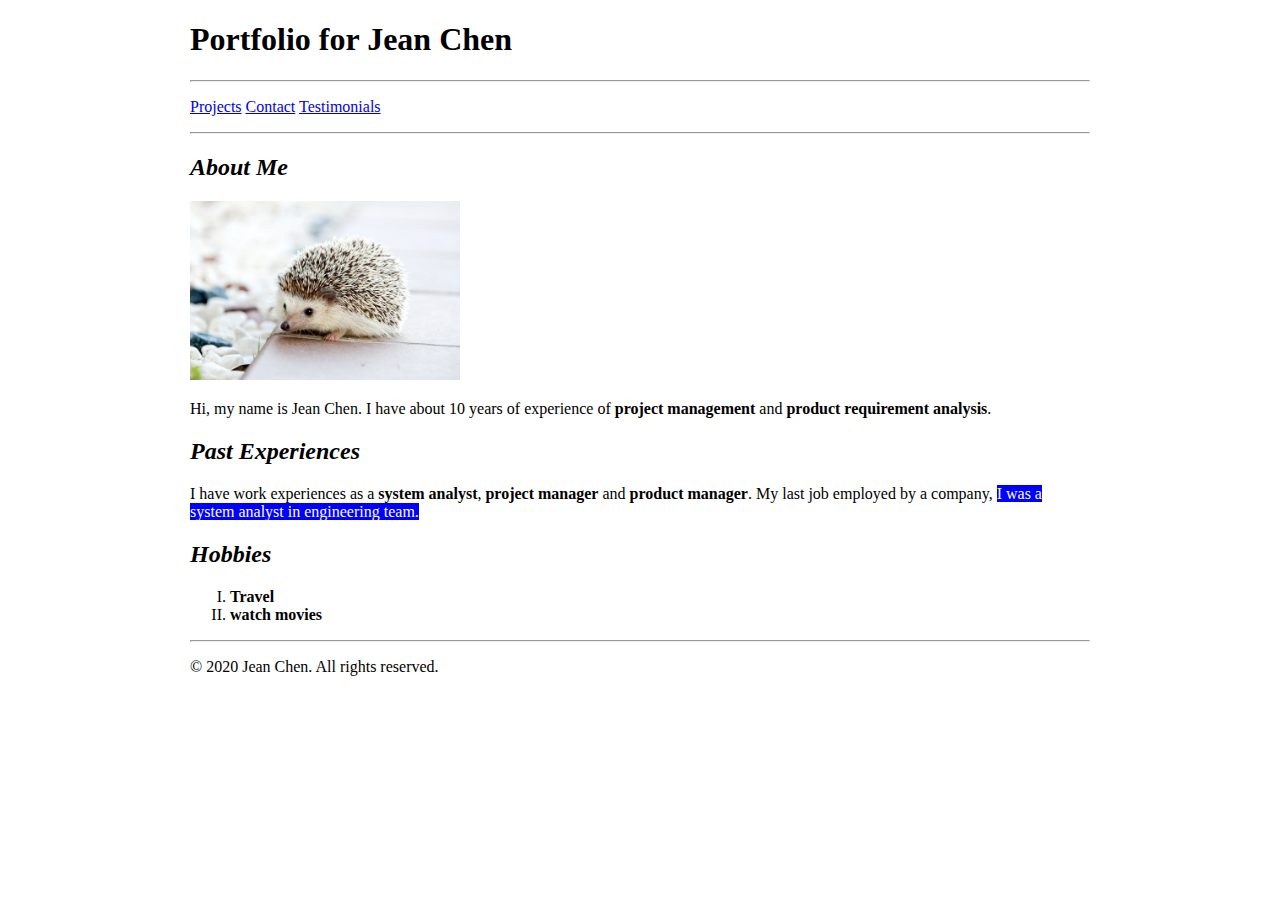
<file: portfolio/index.html>
<!DOCTYPE html> 
<!--
    Name: Jean Chen
    Date Created: 2020/01/21 
    Most recent revision: v1
-->
<html> 
<head> 
    <title>Jean Chen's Portfolio</title>	
</head> 

<body style="width: 900px; margin: auto;">
    <header>
        <h1>Portfolio for Jean Chen</h1>
    </header>
    
    <!-- We need to add links to projects.html, contact.html, and testimonials.html -->
    <nav>
        <hr />
            <p>
                <a href="projects.html">Projects</a>
                <a href="contact.html">Contact</a>
                <a href="testimonials.html">Testimonials</a>
            </p>
        <hr />
    </nav>
    
    <section>
        <article>
            <h2><em>About Me</em></h2> 
            <img src="images/hedgehog.jpg" width="30%" alt="Portrait of Jean Chen" />
            <p>Hi, my name is Jean Chen. I have about 10 years of experience of <strong>project management</strong> and <strong>product requirement analysis</strong>.</p> 
        </article>
        <article>
            <h2><em>Past Experiences</em></h2> 
            <p>I have work experiences as a <strong>system analyst</strong>, <strong>project manager</strong> and <strong>product manager</strong>. My last job employed by a company, <span style="background-color:blue; color:white;">I was a system analyst in engineering team.</span></p> 
        </article>
        <article>
            <h2><em>Hobbies</em></h2> 
            <p>
                <ol type="I">
                    <li><strong>Travel</strong></li>
                    <li><strong>watch movies</strong></li>
                </ol>
            </p> 
        </article>
    </section>

    <footer>
        <hr />
        <p>&copy; 2020 Jean Chen. All rights reserved.</p>
    </footer>

</body> 
</html>
</file>
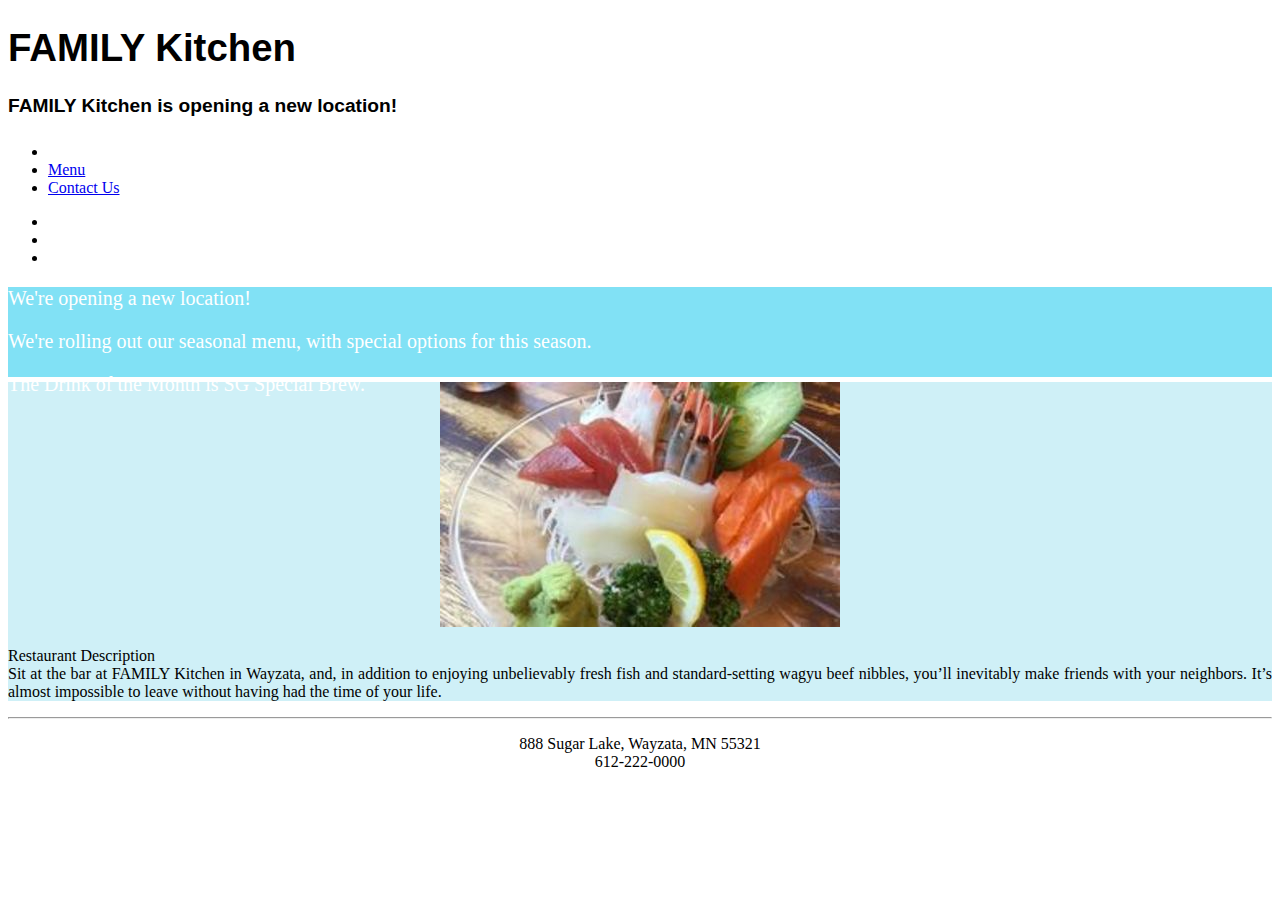
<file: restaurant/index.html>
<!DOCTYPE html> 
<!--
    Name: Jean Chen
    Date Created: 2020/01/21 
    Most recent revision: v1
-->
<html lang="en">
	<head>
		<meta charset="utf-8">
        <meta name="viewport" content="width=device-width, initial-scale=1, shrink-to-fit=no">
		<title>Home Page</title>
		
		<link rel="stylesheet" href="https://stackpath.bootstrapcdn.com/bootstrap/4.1.3/css/bootstrap.min.css" integrity="sha384-MCw98/SFnGE8fJT3GXwEOngsV7Zt27NXFoaoApmYm81iuXoPkFOJwJ8ERdknLPMO" crossorigin="anonymous"> 
		<link rel="stylesheet" href="https://use.fontawesome.com/releases/v5.7.0/css/all.css" integrity="sha384-lZN37f5QGtY3VHgisS14W3ExzMWZxybE1SJSEsQp9S+oqd12jhcu+A56Ebc1zFSJ" crossorigin="anonymous"> <!-- for Home icon -->
		<link rel="stylesheet" type="text/css" href="css/restaurantStyles.css" />
	</head>

	<body>
		<div class="container">		
			<header class="jumbotron pt-8 pb-5 bg-info">
				<h1 class="text-white">FAMILY Kitchen</h1>
				<h4 class="font-italic text-right text-warning">FAMILY Kitchen is opening a new location!</h4>
			</header>
			
			<nav>
				<ul class="nav nav-tabs mb-2">
					<li class="nav-item">
						<a class="nav-link active" href="" alt="home page"><i class="fas fa-home"></i></a>
					</li>
					<li class="nav-item">
						<a class="nav-link" href="menu.html" alt="menu">Menu</a>
					</li>
					<li class="nav-item">
						<a class="nav-link" href="contact-us.html" alt="contact us">Contact Us</a>
					</li>
				</ul>
    		</nav>
    		
			<div id="carousels" class="carousel slide" data-ride="carousel">
				<ul class="carousel-indicators">
					<li data-target="#carousels" data-slide-to="0" class="active"></li>
					<li data-target="#carousels" data-slide-to="1"></li>
					<li data-target="#carousels" data-slide-to="2"></li>
			  	</ul>
			  	<div class="carousel-inner">
					<div class="carousel-item active">
				  		<div class="carousel-caption">
        					<p>We're opening a new location!</p>
      					</div>
					</div>
					<div class="carousel-item">
				  		<div class="carousel-caption">
         					<p>We're rolling out our seasonal menu, with special options for this season.</p>
      					</div>
					</div>
					<div class="carousel-item">
				  		<div class="carousel-caption">
         					<p>The Drink of the Month is SG Special Brew.</p>
      					</div>
					</div>
			  	</div>
			  	<a class="carousel-control-prev" href="#carousels" data-slide="prev">
					<span class="carousel-control-prev-icon"></span>
			  	</a>
			  	<a class="carousel-control-next" href="#carousels" data-slide="next">
					<span class="carousel-control-next-icon"></span>
			  	</a>
			</div>

			<div style="background-color: #CFF0F7; text-align: center; margin-top: 5px;">
				<div class="row justify-content-center">
					<div class="col-lg-4 col-md-6 col-xm-12">
						<img src="images/home-page.jpg" class="img-fluid rounded mx-auto d-block " alt="picure of the restaurant"/>
					</div>
				</div>
				<div class="row justify-content-center" style="margin-top: 10px;">
					<div class="col-lg-4 col-md-6 col-xm-12">
						<p style="text-align: justify;"><span style="float:left">Restaurant Description</span><br>
						Sit at the bar at FAMILY Kitchen in Wayzata, and, in addition to enjoying unbelievably fresh fish and standard-setting wagyu beef nibbles, you’ll inevitably make friends with your neighbors. It’s almost impossible to leave without having had the time of your life.
						</p>
					</div>
				</div>
			</div>
		
			<hr />
			<footer>
				<p>888 Sugar Lake, Wayzata, MN 55321<br>612-222-0000</p>
			</footer>
		</div>
		
		<script src="https://code.jquery.com/jquery-3.3.1.slim.min.js" integrity="sha384-q8i/X+965DzO0rT7abK41JStQIAqVgRVzpbzo5smXKp4YfRvH+8abtTE1Pi6jizo" crossorigin="anonymous"></script>
        <script src="https://cdnjs.cloudflare.com/ajax/libs/popper.js/1.14.3/umd/popper.min.js" integrity="sha384-ZMP7rVo3mIykV+2+9J3UJ46jBk0WLaUAdn689aCwoqbBJiSnjAK/l8WvCWPIPm49" crossorigin="anonymous"></script>
        <script src="https://stackpath.bootstrapcdn.com/bootstrap/4.1.3/js/bootstrap.min.js" integrity="sha384-ChfqqxuZUCnJSK3+MXmPNIyE6ZbWh2IMqE241rYiqJxyMiZ6OW/JmZQ5stwEULTy" crossorigin="anonymous"></script>
	</body>
</html>
</file>
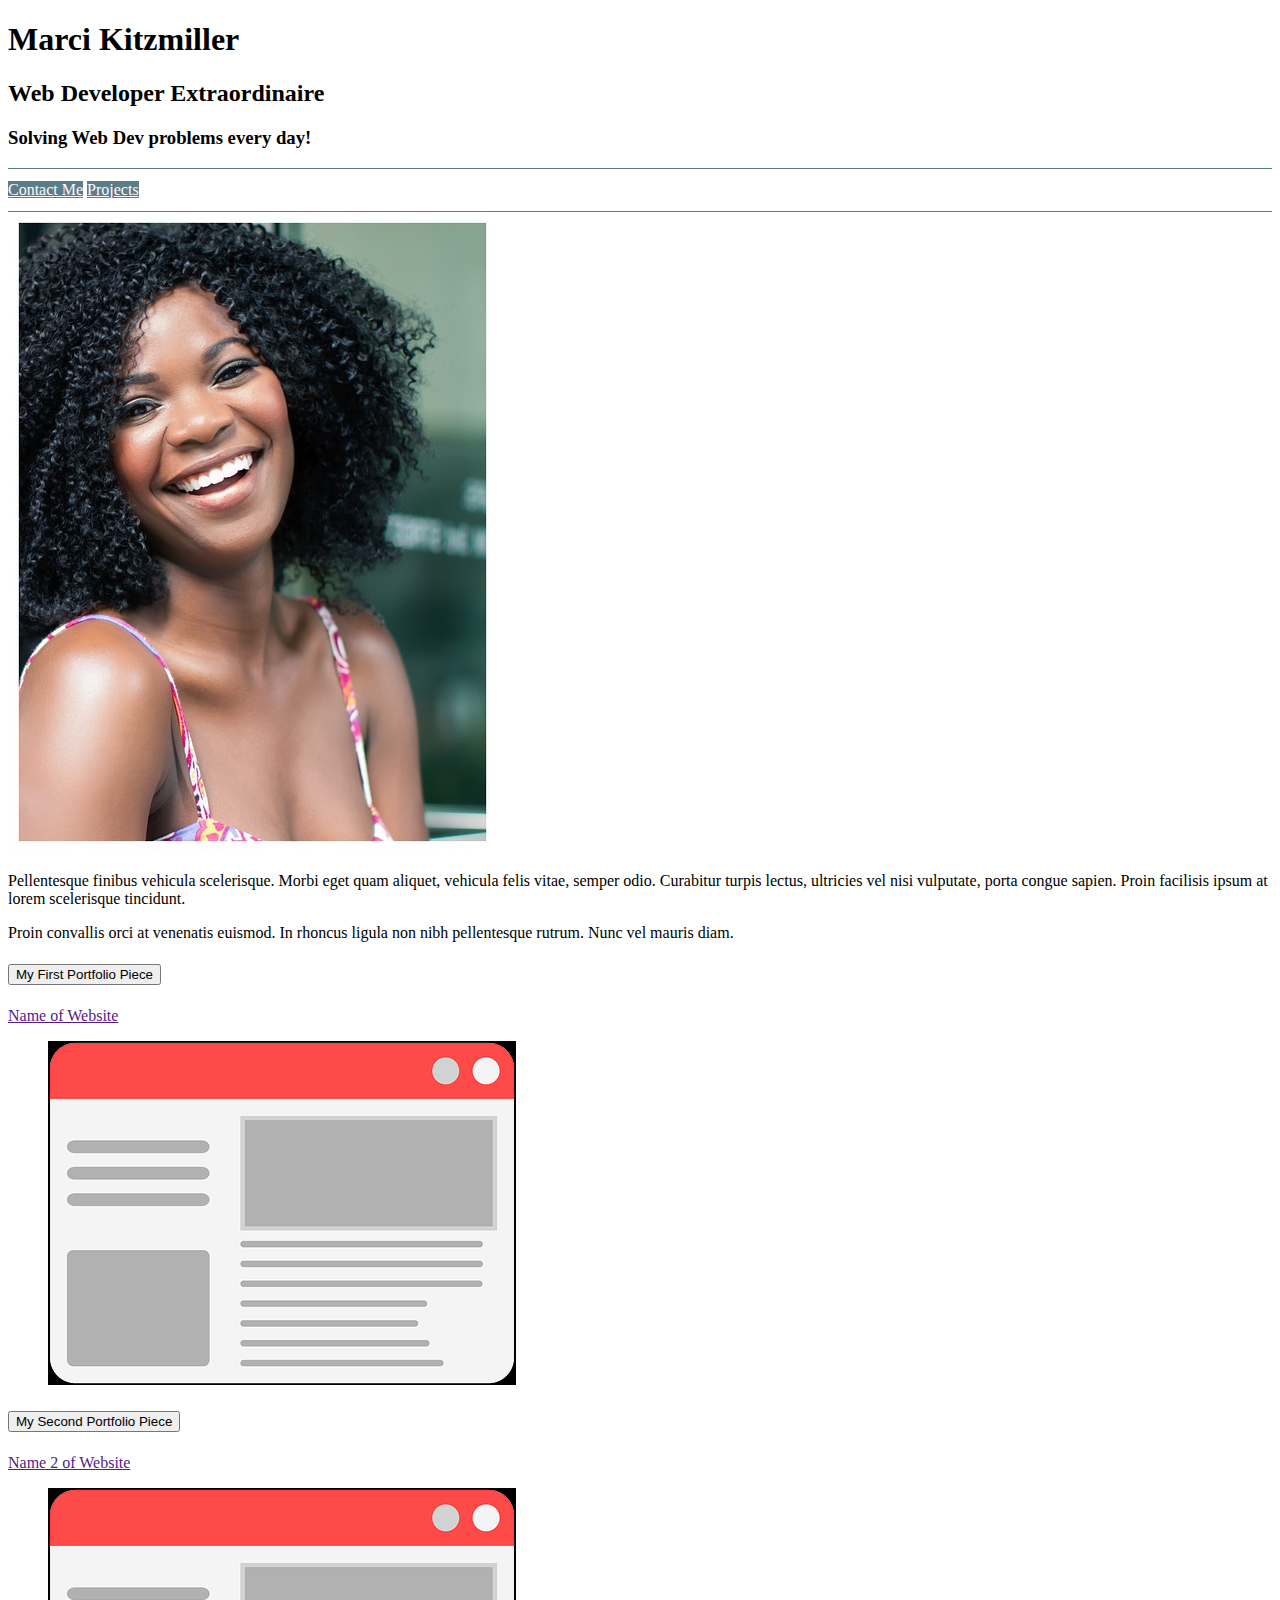
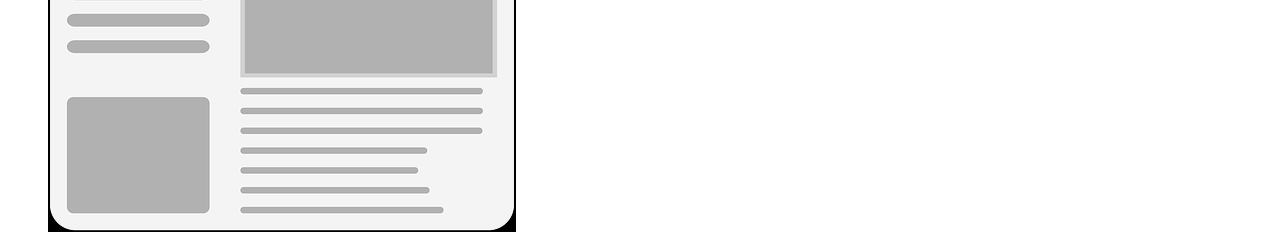
<file: code-along/bootstrap-examples.html>
<!DOCTYPE html>
<html lang="en">
	<head>
        <meta charset="utf-8">
        <meta name="viewport" content="width=device-width, initial-scale=1, shrink-to-fit=no">
        
		<title>Bootstrap Sample Page</title>
        
        <!-- Bootstrap CDN copied from https://getbootstrap.com/docs/4.1/getting-started/introduction/ -->
        <link rel="stylesheet" href="https://stackpath.bootstrapcdn.com/bootstrap/4.1.3/css/bootstrap.min.css" integrity="sha384-MCw98/SFnGE8fJT3GXwEOngsV7Zt27NXFoaoApmYm81iuXoPkFOJwJ8ERdknLPMO" crossorigin="anonymous"> 
<style>
    nav {
        border-top: thin #5b7d87 solid;
        border-bottom: thin #5b7d87 solid;
        padding-top: 12px;
        padding-bottom: 12px;
    }    
    
    nav .btn {
        background-color: #5b7d87;
        color: #fef9ff; 
    }
    
    nav .btn:hover {
        font-weight: bold;
    }    

</style>
	</head>
	<body>
        <div class="container"> <!-- All page content should be inside this .container div -->
            <header class="jumbotron">
                <h1>Marci Kitzmiller</h1>
                <h2 class="font-italic">Web Developer Extraordinaire</h2>
                <h3 class="text-right mt-5">Solving Web Dev problems every day!</h3>
            </header>
            
            <nav>
                <a class="btn badge-pill" href="">Contact Me</a>
                <a class="btn badge-pill" href="">Projects</a>
            </nav>

            
            <div class="row">
                <div class="col-lg-3 col-md">
                    <!-- div for picture -->
                    <img src="images/smile-2072907_640.jpg" alt="Photo of  Marci Kitzmiller" class="img-fluid" />
                </div>
                
                <div class="col-lg-9 col-md">
                    <!-- div for text -->
                    <p>Pellentesque finibus vehicula scelerisque. Morbi eget quam aliquet, vehicula felis vitae, semper odio. Curabitur turpis lectus, ultricies vel nisi vulputate, porta congue sapien. Proin facilisis ipsum at lorem scelerisque tincidunt.</p>
                    <p>Proin convallis orci at venenatis euismod. In rhoncus ligula non nibh pellentesque rutrum. Nunc vel mauris diam.</p>
                </div>
            </div> <!-- End of .row div -->
            
            <div class="accordion" id="accordionExample">
				<div class="card">
					<div class="card-header" id="portfolio01">
						<h5 class="mb-0">
							<button class="btn btn-link" type="button" data-toggle="collapse" data-target="#collapseOne" aria-expanded="false" aria-controls="collapseOne">
								My First Portfolio Piece
							</button>
						</h5>
					</div>
					<div id="collapseOne" class="collapse" aria-labelledby="headingOne" data-parent="#accordionExample">
					  <div class="card-body">
						<p><a href="" target="_blank">Name of Website</a></p>
						<figure><img src="images/website-1778529_640.png" alt="Screenshot of home page" /></figure>
					  </div>
					</div>
					
					
					<div class="card-header" id="portfolio02">
						<h5 class="mb-0">
							<button class="btn btn-link" type="button" data-toggle="collapse" data-target="#collapseTwo" aria-expanded="false" aria-controls="collapseTwo">
								My Second Portfolio Piece
							</button>
						</h5>
					</div>
					<div id="collapseTwo" class="collapse" aria-labelledby="headingOne" data-parent="#accordionExample">
					  <div class="card-body">
						<p><a href="" target="_blank">Name 2 of Website</a></p>
						<figure><img src="images/website-1778529_640.png" alt="Screenshot of home page" /></figure>
					  </div>
					</div>
					
					
				</div>  
			</div>
        
        </div> <!-- End of .container div -->
        
        <!-- CDN links copied from https://getbootstrap.com/docs/4.1/getting-started/introduction/ -->
        <script src="https://code.jquery.com/jquery-3.3.1.slim.min.js" integrity="sha384-q8i/X+965DzO0rT7abK41JStQIAqVgRVzpbzo5smXKp4YfRvH+8abtTE1Pi6jizo" crossorigin="anonymous"></script>
        <script src="https://cdnjs.cloudflare.com/ajax/libs/popper.js/1.14.3/umd/popper.min.js" integrity="sha384-ZMP7rVo3mIykV+2+9J3UJ46jBk0WLaUAdn689aCwoqbBJiSnjAK/l8WvCWPIPm49" crossorigin="anonymous"></script>
        <script src="https://stackpath.bootstrapcdn.com/bootstrap/4.1.3/js/bootstrap.min.js" integrity="sha384-ChfqqxuZUCnJSK3+MXmPNIyE6ZbWh2IMqE241rYiqJxyMiZ6OW/JmZQ5stwEULTy" crossorigin="anonymous"></script>
	</body>
</html>
</file>
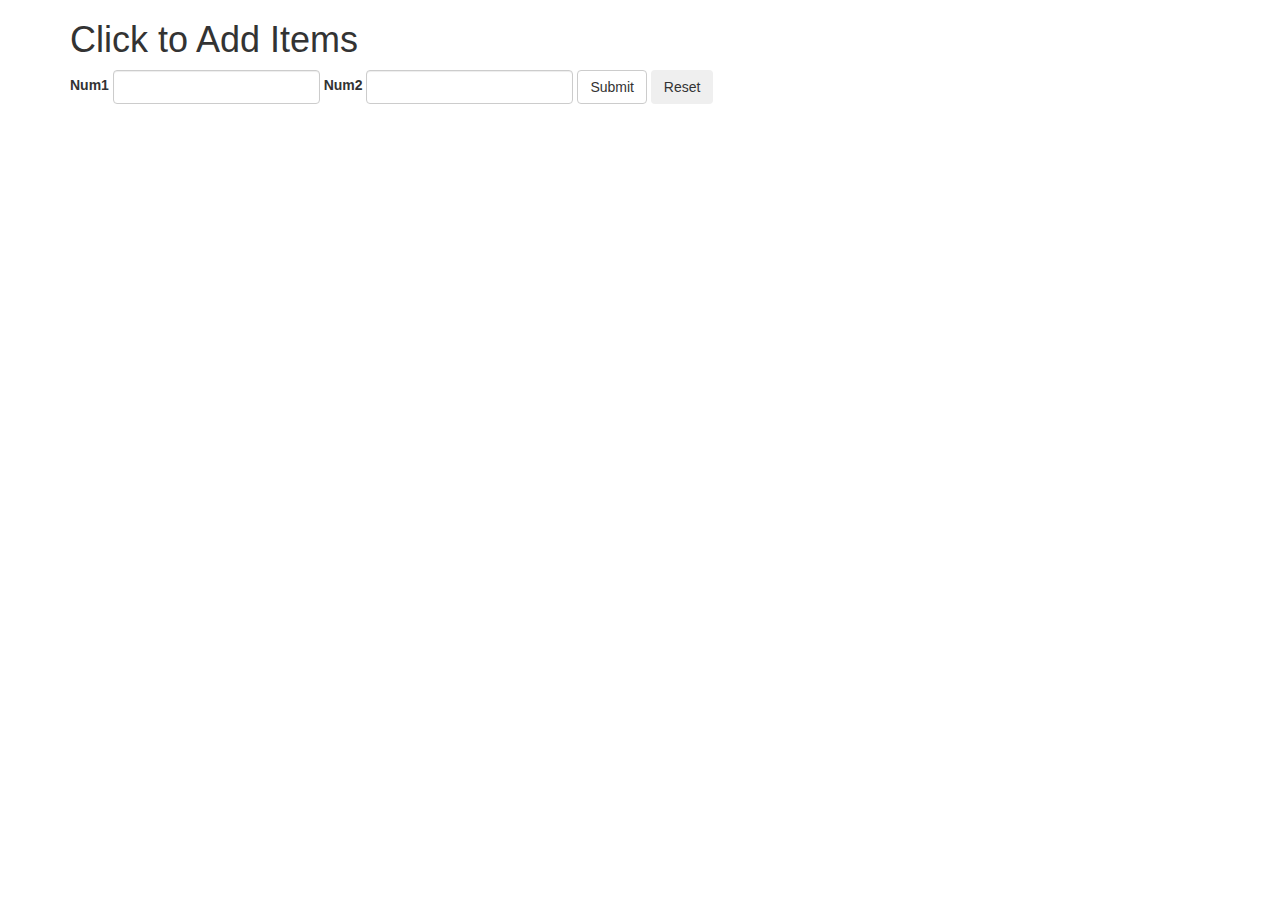
<file: code-along/clickToAddItems.html>
<!DOCType html>
<html lang="en">
	<head>
		<script type="text/JavaScript" src="clickToAddItems.js"></script>
    	<link href="https://maxcdn.bootstrapcdn.com/bootstrap/3.3.7/css/bootstrap.min.css" rel="stylesheet" type="text/css" />
	</head>
	
	<body>
		<div class="container">
    		<h1>Click to Add Items</h1>
    		<form name="numberFun" onsubmit="return validateItems();" onreset="resetForm();" class="form-inline">
				<div class="form-group">
					<label for="num1">Num1</label>
					<input type="number" class="form-control" id="num1">
				</div>
				<div class="form-group">
					<label for="num2">Num2</label>
					<input type="number" class="form-control" id="num2">
				</div>           
				<button type="submit" id="submitButton" class="btn btn-default">Submit</button>
				<button type="reset" id="resetButton" class="btn">Reset</button>
			</form>
			<table id="results" class="table table-striped" style="display:none;">
				<thead>
					<tr>
						<th>Operation</th>
						<th>Result</th>
					</tr>
				</thead>
				<tbody>
					<tr>
						<td>Addition (+)</td>
						<td><span id="addResult"></span></td>
					</tr>
					<tr>
						<td>Subtraction (-)</td>
						<td><span id="subtractResult"></span></td>
					</tr>
					<tr>
						<td>Multiplication (*)</td>
						<td><span id="multiplyResult"></span></td>
					</tr>
					<tr>
						<td>Division (/)</td>
						<td><span id="divideResult"></span></td>
					</tr>
				</tbody>
			</table>
		</div>
	</body>
</html>
</file>
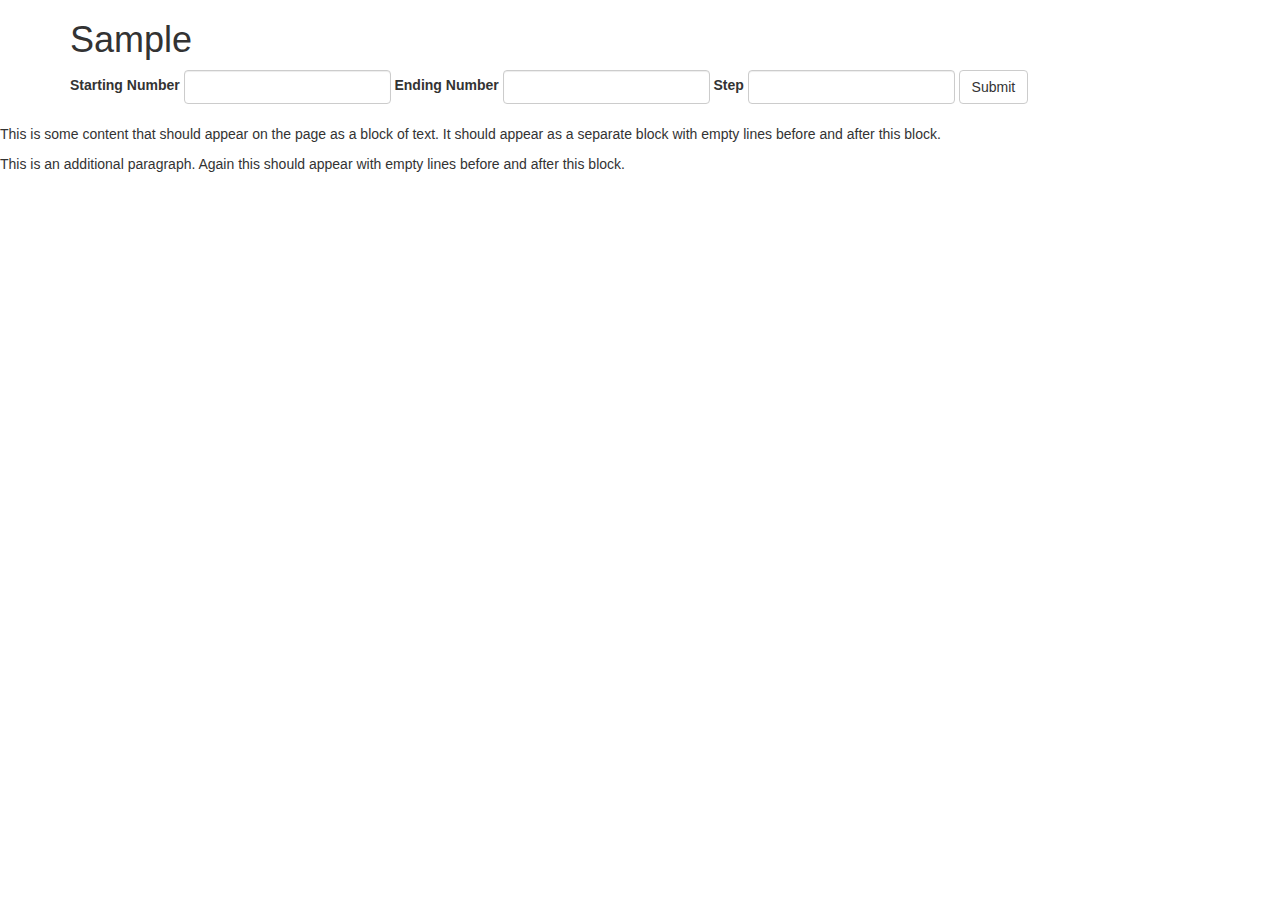
<file: code-along/displayEvens.html>
<!DOCType html>
<html lang="en">
	<head>
    	<link href="https://maxcdn.bootstrapcdn.com/bootstrap/3.3.7/css/bootstrap.min.css" rel="stylesheet" type="text/css" />
	</head>
	
	<body>
		<div class="container">
    		<h1>Sample</h1>
    		<form name="displayEvens" onsubmit="return validateItems();" class="form-inline">
				<div class="form-group">
					<label for="startNum">Starting Number</label>
					<input type="number" class="form-control" id="startNum">
				</div>
				<div class="form-group">
					<label for="endNum">Ending Number</label>
					<input type="number" class="form-control" id="endNum">
				</div>  
				<div class="form-group">
					<label for="stepNum">Step</label>
					<input type="number" class="form-control" id="stepNum">
				</div>          
				<button type="submit" id="submitButton" class="btn btn-default">Submit</button>
			</form>
			
			<div>
				<h3><span id="resultMsg"></span></h3>
			</div>
		</div>
		
		<p>
            This is some content that should appear on the page as a block of text.  It should appear as a separate block with empty lines before and after this block.
        </p>
        <p>
            This is an additional paragraph.  Again this should appear with empty lines before and after this block.
        </p>
		
		<script type="text/Javascript">
			function clearErrors() {    
				for (var loopCounter = 0; 
					loopCounter < document.forms["displayEvens"].elements.length; loopCounter++) {
		
					if (document.forms["displayEvens"].elements[loopCounter].parentElement.className.indexOf("has-") != -1) {
						document.forms["displayEvens"].elements[loopCounter].parentElement.className = "form-group";
					}
				}    
			}

			function validateItems() {
				clearErrors();
				var startNum = parseInt(document.forms["displayEvens"]["startNum"].value);
    			var endNum = parseInt(document.forms["displayEvens"]["endNum"].value);
    			var stepNum = parseInt(document.forms["displayEvens"]["stepNum"].value);
    
				if (startNum == "" || isNaN(startNum)) {
					alert("Starting Number must be filled in with a number.");
					document.forms["displayEvens"]["startNum"].parentElement.className = "form-group has-error";
					document.forms["displayEvens"]["startNum"].focus();
					return false;
				}
				if (endNum == "" || isNaN(endNum)) {
					alert("End Number must be filled in with a number.");
					document.forms["displayEvens"]["endNum"].parentElement.className = "form-group has-error";
					document.forms["displayEvens"]["endNum"].focus();
					return false;
				}
				if (endNum <= startNum) {
					alert("The Ending Number must be more than the Starting Number.");
					document.forms["displayEvens"]["startNum"].parentElement.className = "form-group has-error";
					document.forms["displayEvens"]["endNum"].parentElement.className = "form-group has-error";
					document.forms["displayEvens"]["endNum"].focus();
					return false;
				}
				if (stepNum == "" || isNaN(stepNum) || stepNum <=0 ) {
					alert("Step must be filled in with a positive number.");
					document.forms["displayEvens"]["stepNum"].parentElement.className = "form-group has-error";
					document.forms["displayEvens"]["stepNum"].focus();
					return false;
				}
				
				var returnValues = "Here are the even numbers between " + startNum + " and " + endNum + " by " + stepNum + "'s:\n";
				for (var i=startNum; i<=endNum; i=i+stepNum) {
					if (i>=startNum) {
						if (i % 2 == 0) {
							returnValues = returnValues + i + "\n";
						}
					
					}
					
				}
				
				document.getElementById("resultMsg").innerText = returnValues;
				return false;
			}
		</script>
	</body>
</html>
</file>
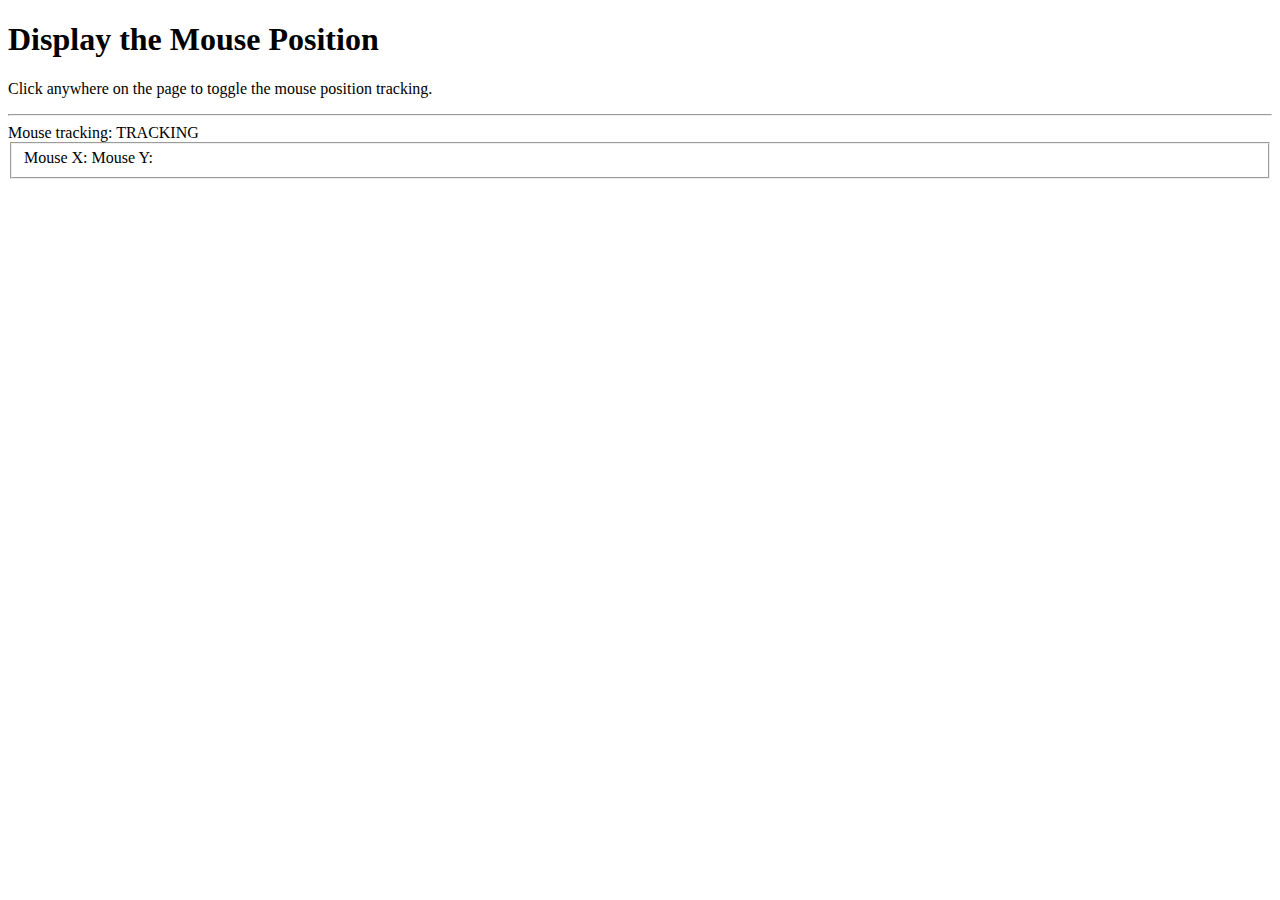
<file: code-along/displayMousePosition.html>
<!DOCTYPE html>
<html>
<head>
    <script type="text/javascript" src="displayMousePosition.js"></script>
</head>
<body onload="toggleTracking()" onclick="toggleTracking()" onmousemove="updateMousePosition();">
    <h1>Display the Mouse Position</h1>
    <p>Click anywhere on the page to toggle the mouse position tracking.</p>
    
    <hr />
    
    <div>
        Mouse tracking: <span id="trackingStatus">NOT TRACKING</span>
    </div>
    <fieldset>
        <label>Mouse X:</label><label id="mousePositionX"></label>
        <label>Mouse Y:</label><label id="mousePositionY"></label>
    </fieldset>
</body>
</html>
</file>
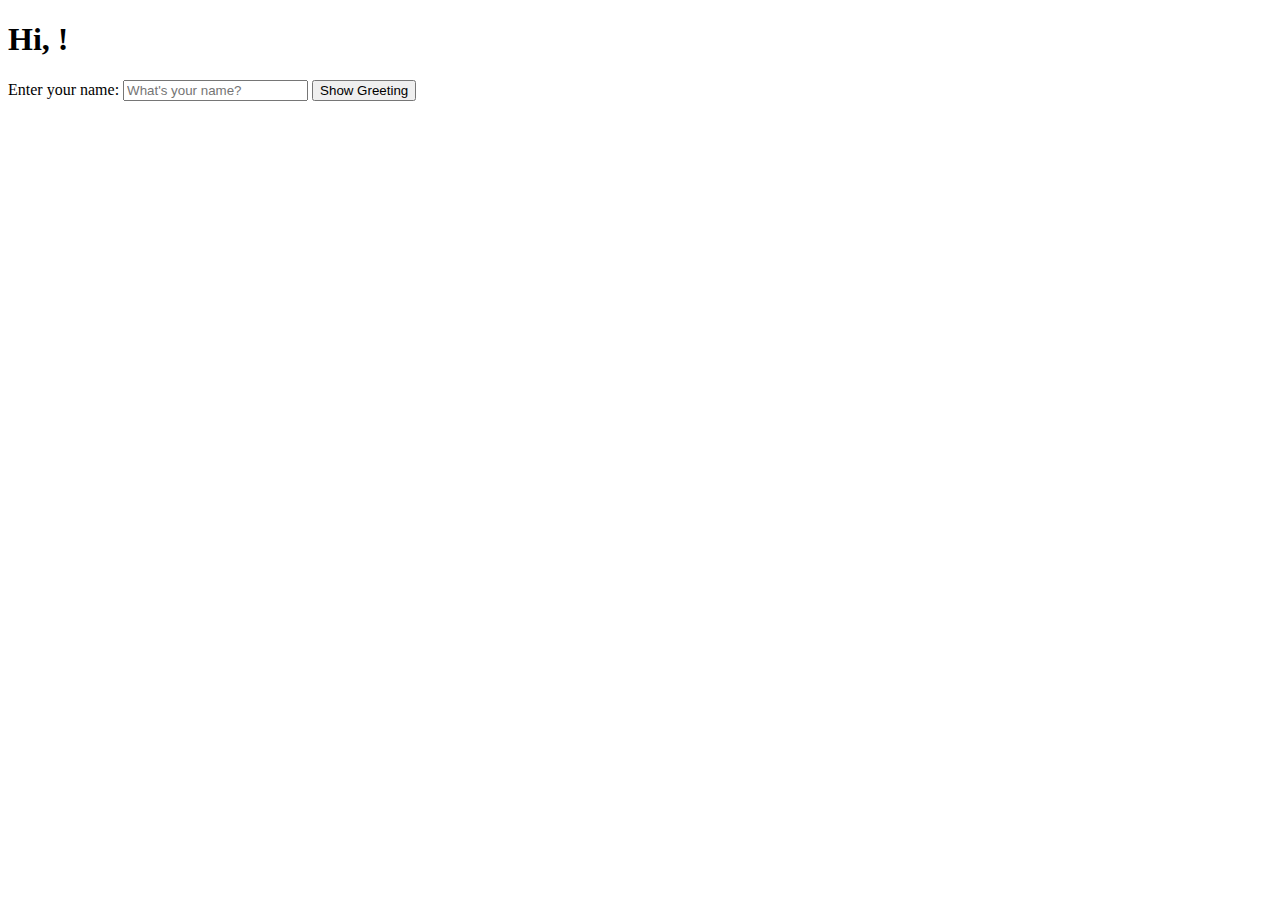
<file: code-along/loggingLetters.html>
<!DOCTYPE html>
<html lang="en">
	<head>
		<!-- <script type="text/javascript" src="loggingLetters.js"></script> -->
		<script type="text/Javascript">
			function greetTheUser() {
				var userName = prompt("What is your name?");
				document.getElementById("userName").innerText = userName;
				
			}
			
			function greetTheUserButton() {
				document.getElementById("userNameButton").innerText = document.getElementById("inputName").value;
				document.getElementById("greeting").style.display = "block";
			}
		</script>
	</head>
	
	<body onload="greetTheUser();">
		<div>
			<h1>Hi, <span id="userName"></span>!</h1>
		</div>
		
		<div>
			Enter your name: <input type="text" id="inputName" placeholder="What's your name?" />
			<button onclick="greetTheUserButton();">Show Greeting</button>
		</div>
		<div id="greeting" style="display: none;">
			<h1>Hi, <span id=userNameButton></span></h1>
		</div>
	</body>
</html>
</file>
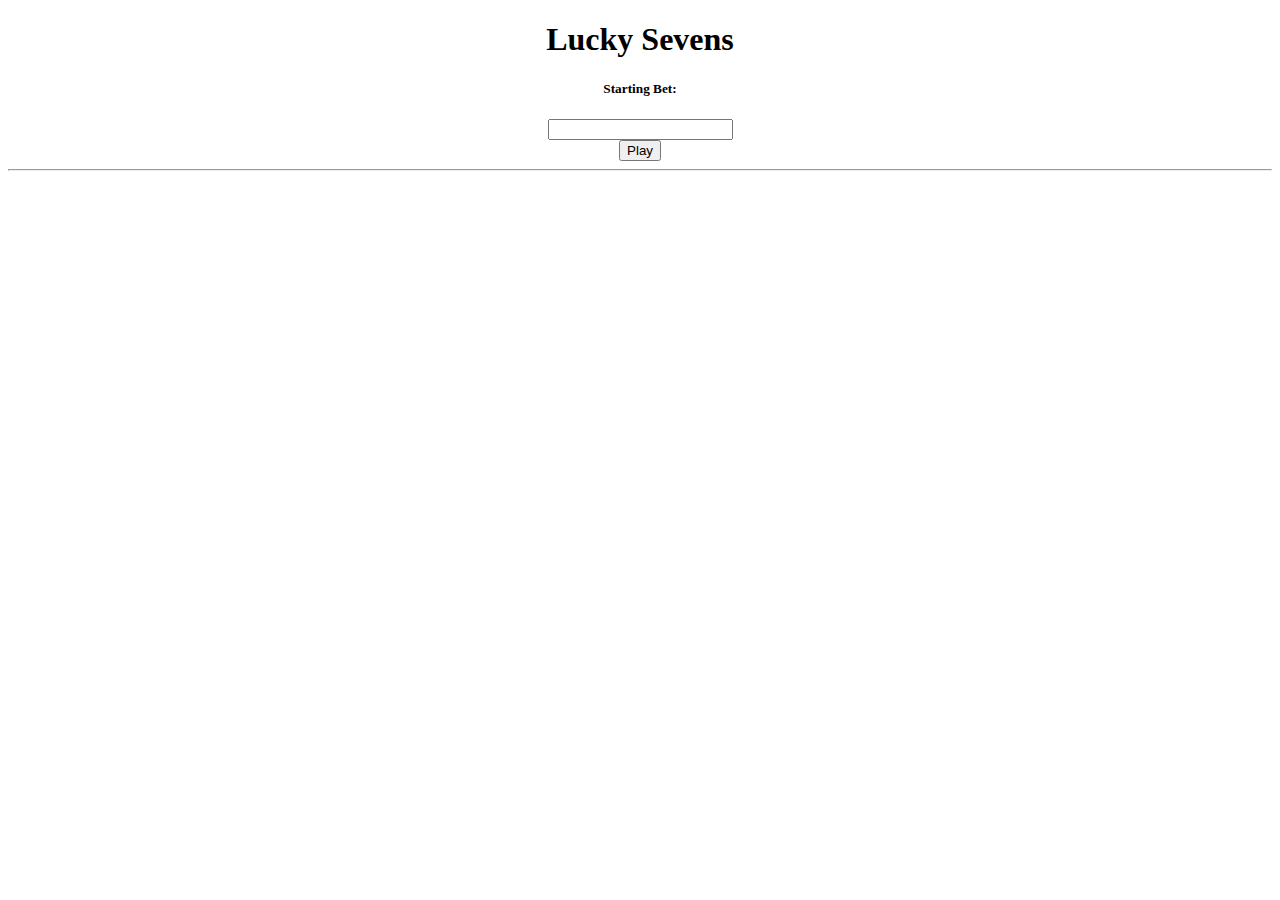
<file: code-along/lucky-sevens.html>
<!DOCTYPE html>
<html lang="en">
	<head>
		<meta charset="utf-8">
        <meta name="viewport" content="width=device-width, initial-scale=1, shrink-to-fit=no">
        <title>Lucky Sevens</title>
        
        <link rel="stylesheet" href="https://stackpath.bootstrapcdn.com/bootstrap/4.1.3/css/bootstrap.min.css" integrity="sha384-MCw98/SFnGE8fJT3GXwEOngsV7Zt27NXFoaoApmYm81iuXoPkFOJwJ8ERdknLPMO" crossorigin="anonymous">
	</head>

	<body>
		<div class="container mt-5" style="text-align:center;">
			<header>
				<h1>Lucky Sevens</h1>
			</header>
			
			<form name="luckySevensForm" onsubmit="return playLuckySevens();">
				<div class="form-group row">
					<label for="startingBet" class="col-3 offset-2 text-right"><h5>Starting Bet:</h5></label>
					<input type="number" id="startingBet" class="col-3 form-control" required>
				</div>
				<div class="form-group row justify-content-center">
					<button type="submit" class="btn btn-primary">Play</button>
				</div>
			</form>
			
			<hr />
			<div id="tableResults" style="display: none;">
				<h1>Results</h1>
				<table class="table-striped text-left" border="1" align="center" width="40%">
					<tr><td width="70%">Starting Bet</td><td>$<span id="startingBet2"></span></td></tr>
					<tr><td>Total Rolls Before Going Broke</td><td><span id="totalRolls"></span></td></tr>
					<tr><td>Highest Amount Won</td><td>$<span id="highestWon"></span></td></tr>
					<tr><td>Roll Count at Highest Amount Won</td><td><span id="rollCount"></span></td></tr>
				</table>
			</div>
		</div>
		
		<script>
			function playLuckySevens() {
				var startingBet = document.getElementById("startingBet").value;
				if (startingBet <= 0) {
					alert("The Starting Bet must be more than 0");
					return false;
				}
				
				var gameMoney = startingBet;
				var totalRolls = 0, highestWon = 0, rollCount = 0;
				while (gameMoney > 0) {
					gameMoney = rollDice(gameMoney);
					totalRolls++;
					
					if (gameMoney > highestWon) {
						highestWon = gameMoney;
						rollCount = totalRolls;
					}
				}
				
				document.getElementById("startingBet2").innerText = Number(startingBet).toFixed(2);
				document.getElementById("totalRolls").innerText = totalRolls;
				document.getElementById("highestWon").innerText = Number(highestWon).toFixed(2);
				document.getElementById("rollCount").innerText = rollCount;
				document.getElementById("tableResults").style.display = "block";
				
				return false;
			}
			
			function rollDice(gameMoney) {
				var dice1, dice2;
				dice1 = Math.floor(Math.random() * 6) + 1;
				dice2 = Math.floor(Math.random() * 6) + 1;
				
				if (dice1 + dice2 == 7) {
					gameMoney = gameMoney + 4;
				} else {
					gameMoney = gameMoney - 1;
				}
				
				return gameMoney;
			}
		</script>
	
		<script src="https://code.jquery.com/jquery-3.3.1.slim.min.js" integrity="sha384-q8i/X+965DzO0rT7abK41JStQIAqVgRVzpbzo5smXKp4YfRvH+8abtTE1Pi6jizo" crossorigin="anonymous"></script>
        <script src="https://cdnjs.cloudflare.com/ajax/libs/popper.js/1.14.3/umd/popper.min.js" integrity="sha384-ZMP7rVo3mIykV+2+9J3UJ46jBk0WLaUAdn689aCwoqbBJiSnjAK/l8WvCWPIPm49" crossorigin="anonymous"></script>
        <script src="https://stackpath.bootstrapcdn.com/bootstrap/4.1.3/js/bootstrap.min.js" integrity="sha384-ChfqqxuZUCnJSK3+MXmPNIyE6ZbWh2IMqE241rYiqJxyMiZ6OW/JmZQ5stwEULTy" crossorigin="anonymous"></script>
	</body>
</html>
</file>
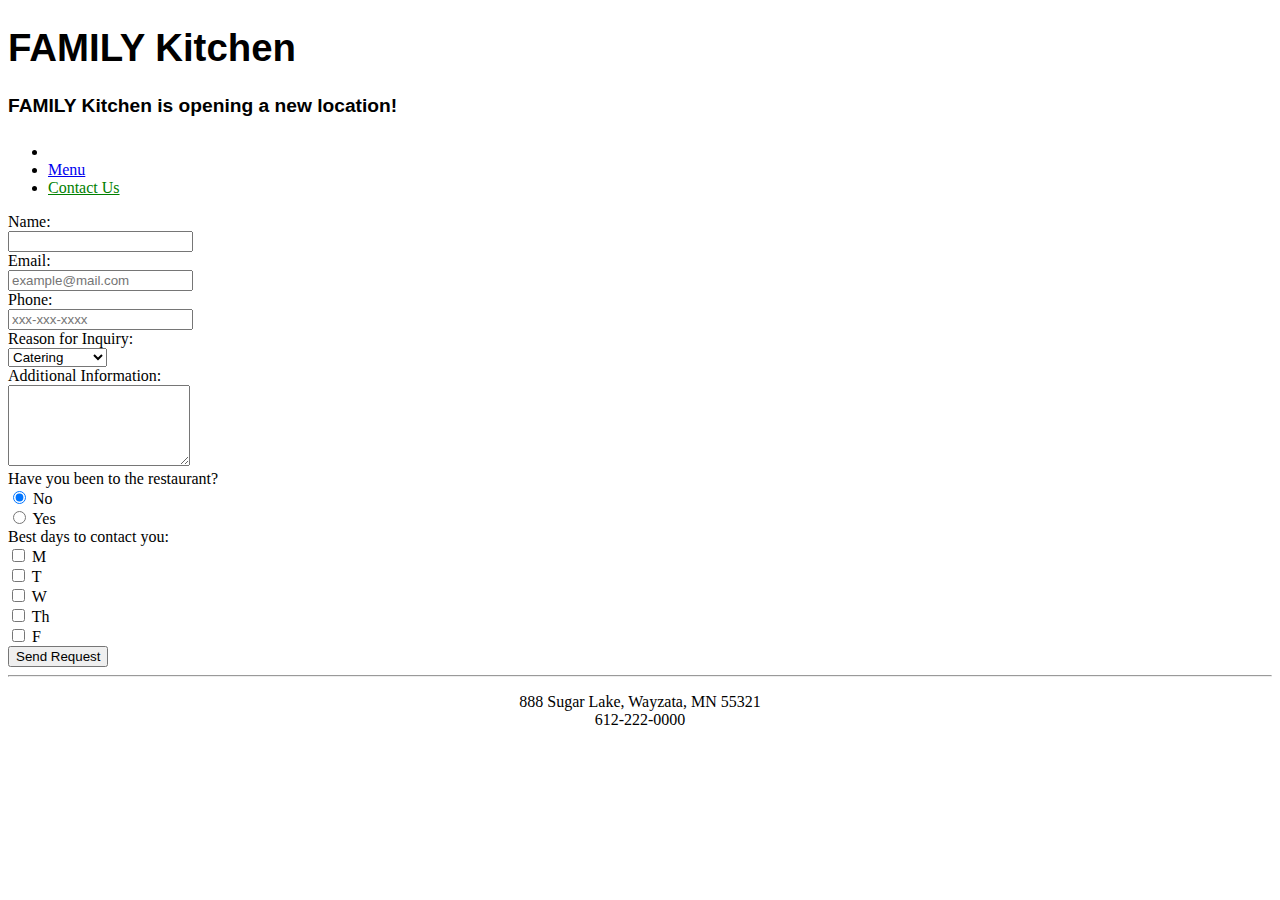
<file: restaurant/contact-us.html>
<!DOCTYPE html> 
<!--
    Name: Jean Chen
    Date Created: 2020/01/21 
    Most recent revision: v1
-->
<html lang="en">
	<head>
		<meta charset="utf-8">
        <meta name="viewport" content="width=device-width, initial-scale=1, shrink-to-fit=no">
		<title>Home Page</title>
		
		<link rel="stylesheet" href="https://stackpath.bootstrapcdn.com/bootstrap/4.1.3/css/bootstrap.min.css" integrity="sha384-MCw98/SFnGE8fJT3GXwEOngsV7Zt27NXFoaoApmYm81iuXoPkFOJwJ8ERdknLPMO" crossorigin="anonymous"> 
		<link rel="stylesheet" href="https://use.fontawesome.com/releases/v5.7.0/css/all.css" integrity="sha384-lZN37f5QGtY3VHgisS14W3ExzMWZxybE1SJSEsQp9S+oqd12jhcu+A56Ebc1zFSJ" crossorigin="anonymous">
		<link rel="stylesheet" type="text/css" href="css/restaurantStyles.css" />
	</head>

	<body>
		<div class="container">
			<header class="jumbotron pt-8 pb-5 bg-info">
				<h1 class="text-white">FAMILY Kitchen</h1>
				<h4 class="font-italic text-right text-warning">FAMILY Kitchen is opening a new location!</h4>
			</header>

			<nav>
				<ul class="nav nav-tabs mb-2">
					<li class="nav-item">
						<a class="nav-link" href="index.html" alt="home page"><i class="fas fa-home"></i></a>
					</li>
					<li class="nav-item">
						<a class="nav-link" href="menu.html" alt="menu">Menu</a>
					</li>
					<li class="nav-item">
						<a class="nav-link active" href="" alt="contact us">Contact Us</a>
					</li>
				</ul>
    		</nav>
    		
    		<noscript>
        		<div style="text-align: center; height: 40px;">
        			<h6 class="font-italic text-warning">Your browser does not support JavaScript. Please enable it to get the best view!</h6>
        		</div>
      		</noscript>
		
			<form name="contactForm" onsubmit="return validateItems();">
		  		<div class="form-group row justify-content-center align-items-center">
					<label for="userName" class="col-4 col-lg-3 col-form-label text-right font-weight-bold">Name:</label>
					<div class="col-8 col-lg-5 pl-0">
			  			<input type="text" class="form-control text-left" id="userName" required="required">
					</div>
		  		</div>
		  		<div class="form-group row justify-content-center align-items-center">
					<label for="userEmail" class="col-4 col-lg-3 col-form-label text-right font-weight-bold">Email:</label>
					<div class="col-8 col-lg-5 pl-0">
			  			<input type="email" class="form-control" id="userEmail" placeholder="example@mail.com" required="required">
					</div>
		  		</div>
		  		<div class="form-group row justify-content-center align-items-center">
					<label for="userPhone" class="col-4 col-lg-3 col-form-label text-right font-weight-bold">Phone:</label>
					<div class="col-8 col-lg-5 pl-0">
			  			<input type="tel" class="form-control" id="userPhone" placeholder="xxx-xxx-xxxx" pattern="[0-9]{3}-[0-9]{3}-[0-9]{4}" required="required">
					</div>
		  		</div>
		  		
		  		<div class="form-group row justify-content-center align-items-center">
    				<label for="" class="col-4 col-lg-3 col-form-label text-right font-weight-bold">Reason for Inquiry:</label>
    				<div class="col-8 col-lg-5 pl-0">
						<select class="form-control" id="reason">
							<option value="catering">Catering</option>
							<option value="party">Private Party</option>
							<option value="feedback">Feedback</option>
							<option value="other">Other</option>
						</select>
					</div>
  				</div>
		  		<div class="form-group row justify-content-center">
    				<label for="additionInfo" class="col-4 col-lg-3 col-form-label text-right font-weight-bold">Additional Information:</label>
    				<div class="col-8 col-lg-5 pl-0">
    					<textarea class="form-control" id="additionInfo" rows="5" required="required"></textarea>
    				</div>
    			</div>
    			<div class="form-group row justify-content-center align-items-center">
    				<label for="beenHere" class="col-4 col-lg-3 col-form-label text-right">Have you been to the restaurant?</label>
    				<div class="col-8 col-lg-5 pl-0">
    					<div class="form-check form-check-inline">
					  		<input class="form-check-input" type="radio" name="beenHere" id="beenHere1" value="No" checked>
					  		<label class="form-check-label" for="inlineRadio1">No</label>
						</div>
						<div class="form-check form-check-inline">
					  		<input class="form-check-input" type="radio" name="beenHere" id="beenHere2" value="Yes">
					  		<label class="form-check-label" for="inlineRadio2">Yes</label>
						</div>
    				</div>
    			</div>
    			<div class="form-group row justify-content-center align-items-center">
    				<label for="bestDay" class="col-4 col-lg-3 col-form-label text-right">Best days to contact you:</label>
    				<div class="col-8 col-lg-5 pl-0">
		  				<div class="form-check form-check-inline">
  							<input class="form-check-input" type="checkbox" id="bestDay1" value="M">
  							<label class="form-check-label" for="bestDay1">M</label>
						</div>
						<div class="form-check form-check-inline">
  							<input class="form-check-input" type="checkbox" id="bestDay2" value="T">
  							<label class="form-check-label" for="bestDay2">T</label>
						</div>
		  				<div class="form-check form-check-inline">
  							<input class="form-check-input" type="checkbox" id="bestDay3" value="W">
  							<label class="form-check-label" for="bestDay3">W</label>
						</div>
						<div class="form-check form-check-inline">
  							<input class="form-check-input" type="checkbox" id="bestDay4" value="Th">
  							<label class="form-check-label" for="bestDay4">Th</label>
						</div>
						<div class="form-check form-check-inline">
  							<input class="form-check-input" type="checkbox" id="bestDay5" value="F">
  							<label class="form-check-label" for="bestDay5">F</label>
						</div>
		  			</div>
		  		</div>
		  		<div class="form-group row justify-content-center">
		  			<button type="submit" class="btn btn-primary">Send Request</button>
		  		</div>
		  	</form>
		
			<hr />
			<footer>
				<p>888 Sugar Lake, Wayzata, MN 55321<br>612-222-0000</p>
			</footer>
		</div>
		
		<script src="https://code.jquery.com/jquery-3.3.1.slim.min.js" integrity="sha384-q8i/X+965DzO0rT7abK41JStQIAqVgRVzpbzo5smXKp4YfRvH+8abtTE1Pi6jizo" crossorigin="anonymous"></script>
        <script src="https://cdnjs.cloudflare.com/ajax/libs/popper.js/1.14.3/umd/popper.min.js" integrity="sha384-ZMP7rVo3mIykV+2+9J3UJ46jBk0WLaUAdn689aCwoqbBJiSnjAK/l8WvCWPIPm49" crossorigin="anonymous"></script>
        <script src="https://stackpath.bootstrapcdn.com/bootstrap/4.1.3/js/bootstrap.min.js" integrity="sha384-ChfqqxuZUCnJSK3+MXmPNIyE6ZbWh2IMqE241rYiqJxyMiZ6OW/JmZQ5stwEULTy" crossorigin="anonymous"></script>
		<script>
			function validateItems() {
				var validItems = ["userName","userEmail","userPhone","reason","additionInfo"];
				var displayItems = ["Name","Email","Phone","Reason for Inquiry","Additional Information"];
				
				for (var i=0; i<validItems.length; i++)
				{
					if (document.forms["contactForm"][validItems[i]].value == "") {
						alert ("'" + displayItems[i] + "' is a required field!");
						return false;
					}
				}
				
				alert("All required fields are filled in and valid!");
				return false;
			}
		</script>
	</body>
</html>
</file>
<file: restaurant/css/restaurantStyles.css>
header {
  	font-family: "Trebuchet MS", Verdana, sans-serif;
  	font-size: 1.2em;
}
footer {
	text-align: center;
}

a.nav-link {
	text-decoration: underline;
}
a.nav-link:visited {
	color: green;
}
a.nav-link:hover {
	font-weight: bold;
}
a.nav-link:active {
	text-decoration: none;
}

.jumbotron {
	margin-bottom: 5px;
}

.carousel-caption {
	color: #fff;
  	top: 50%;
  	font-size: 20px;
}
.carousel-inner {
  	height: 90px;
  	background-color: #81E1F5;
}
.carousel-indicators {
	bottom: -5%;
}
@media screen and (max-width: 450px) {
	.carousel-caption{
		font-size: 15px;
	}
	.carousel-inner{
  		height: 100px;
	}
}
</file>
